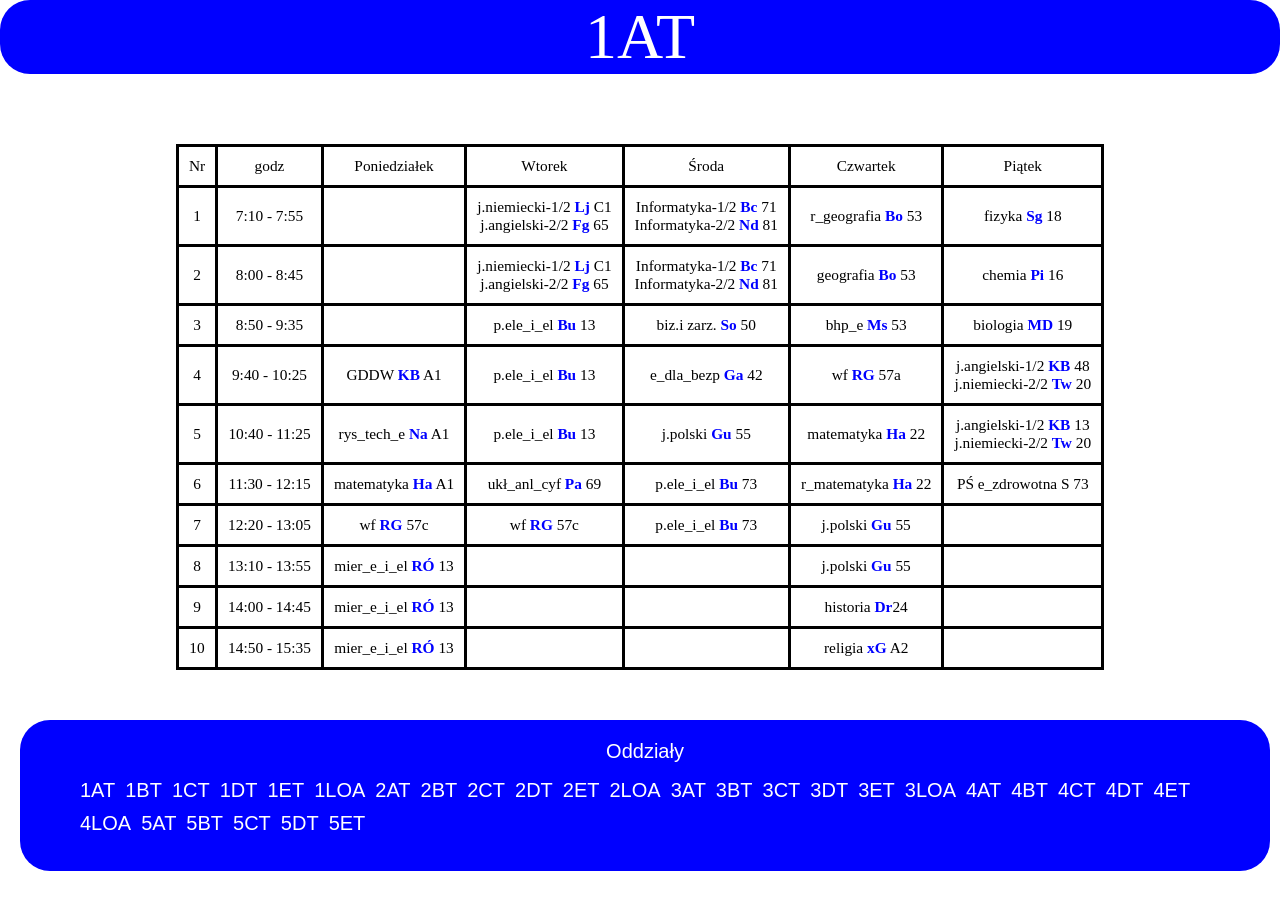
<file: index.html>
<!DOCTYPE html>

<html lang="en">
    <head>
        <meta charset="UTF-8">
        <meta name="viewport" content="width=device-width, initial-scale=1.0">
        <title>Document</title>
        <link rel="stylesheet" href="style.css">
    </head>

    <body>
        <main>
            <section>
                <div class="title-flex">
                    <span class="title">1AT</span>
                </div>
                <div class="flex">
                    <div class="grid">
                        <div class="navbar">
                            <span>Oddziały</span>
                            <ul>
                                <li>1AT</li>
                                <li>1BT</li>
                                <li>1CT</li>
                                <li>1DT</li>
                                <li>1ET</li>
                                <li>1LOA</li>
                                <li>2AT</li>
                                <li>2BT</li>
                                <li>2CT</li>
                                <li>2DT</li>
                                <li>2ET</li>
                                <li>2LOA</li>
                                <li>3AT</li>
                                <li>3BT</li>
                                <li>3CT</li>
                                <li>3DT</li>
                                <li>3ET</li>
                                <li>3LOA</li>
                                <li>4AT</li>
                                <li>4BT</li>
                                <li>4CT</li>
                                <li>4DT</li>
                                <li>4ET</li>
                                <li>4LOA</li>
                                <li>5AT</li>
                                <li>5BT</li>
                                <li>5CT</li>
                                <li>5DT</li>
                                <li>5ET</li>
                            </ul>
                        </div>
                        <div class="main">
                            <table>
                                <tr>
                                    <td>Nr</td>
                                    <td>godz</td>
                                    <td>Poniedziałek</td>
                                    <td>Wtorek</td>
                                    <td>Środa</td>
                                    <td>Czwartek</td>
                                    <td>Piątek</td>
                                </tr>
                                <tr>
                                    <td>1</td>
                                    <td>7:10 - 7:55</td>
                                    <td></td>
                                    <td>j.niemiecki-1/2<span> Lj</span> C1 <br>j.angielski-2/2 <span>Fg</span> 65</td>
                                    <td>Informatyka-1/2<span> Bc</span> 71 <br>Informatyka-2/2<span> Nd</span> 81</td>
                                    <td>r_geografia <span> Bo</span> 53</td>
                                    <td>fizyka <span> Sg</span> 18</td>
                                    
                                </tr>
                                <tr>
                                    <td>2</td>
                                    <td>8:00 - 8:45</td>
                                    <td></td>
                                    <td>j.niemiecki-1/2<span> Lj</span> C1 <br>j.angielski-2/2 <span>Fg</span> 65</td>
                                    <td>Informatyka-1/2<span> Bc</span> 71 <br>Informatyka-2/2<span> Nd</span> 81</td>
                                    <td>geografia <span> Bo</span> 53</td>
                                    <td>chemia <span> Pi</span> 16</td>
                                </tr>
                                <tr>
                                    <td>3</td>
                                    <td>8:50 - 9:35</td>
                                    <td></td>
                                    <td>p.ele_i_el <span>Bu</span> 13</td>
                                    <td>biz.i zarz. <span>So</span> 50</td>
                                    <td>bhp_e <span>Ms</span> 53</td>
                                    <td>biologia <span>MD</span> 19</td>
                                </tr>
                                <tr>
                                    <td>4</td>
                                    <td>9:40 - 10:25</td>
                                    <td>GDDW <span>KB</span> A1</td>
                                    <td>p.ele_i_el <span>Bu</span> 13</td>
                                    <td>e_dla_bezp <span>Ga</span> 42</td>
                                    <td>wf <span>RG</span> 57a</td>
                                    <td>j.angielski-1/2<span> KB</span> 48 <br>j.niemiecki-2/2 <span>Tw</span> 20</td>
                                </tr>
                                <tr>
                                    <td>5</td>
                                    <td>10:40 - 11:25</td>
                                    <td>rys_tech_e <span>Na</span> A1</td>
                                    <td>p.ele_i_el <span>Bu</span> 13</td>
                                    <td>j.polski <span>Gu</span> 55</td>
                                    <td>matematyka <span>Ha</span> 22</td>
                                    <td>j.angielski-1/2<span> KB</span> 13 <br>j.niemiecki-2/2 <span>Tw</span> 20</td>
                                </tr>
                                <tr>
                                    <td>6</td>
                                    <td>11:30 - 12:15</td>
                                    <td>matematyka <span>Ha</span> A1</td>
                                    <td>ukł_anl_cyf <span>Pa</span> 69</td>
                                    <td>p.ele_i_el <span>Bu</span> 73</td>
                                    <td>r_matematyka <span>Ha</span> 22</td>
                                    <td>PŚ e_zdrowotna S 73</td>

                                </tr>
                                <tr>
                                    <td>7</td>
                                    <td>12:20 - 13:05</td>
                                    <td>wf <span>RG</span> 57c</td>
                                    <td>wf <span>RG</span> 57c</td>
                                    <td>p.ele_i_el <span>Bu</span> 73</td>
                                    <td>j.polski <span>Gu</span> 55</td>
                                    <td></td>
                                </tr>
                                <tr>
                                    <td>8</td>
                                    <td>13:10 - 13:55</td>
                                    <td>mier_e_i_el <span>RÓ</span> 13</td>
                                    <td></td>
                                    <td></td>
                                    <td>j.polski <span>Gu</span> 55</td>
                                    <td></td>
                                </tr>
                                <tr>
                                    <td>9</td>
                                    <td>14:00 - 14:45</td>
                                    <td>mier_e_i_el <span>RÓ</span> 13</td>
                                    <td></td>
                                    <td></td>
                                    <td>historia <span>Dr</span>24</td>
                                    <td></td>
                                </tr>
                                <tr>
                                    <td>10</td>
                                    <td>14:50 - 15:35</td>
                                    <td>mier_e_i_el <span>RÓ</span> 13</td>
                                    <td></td>
                                    <td></td>
                                    <td>religia <span>xG</span> A2</td>
                                </tr>
                            </table>
                        </div>
                    </div>
                </div>
            </section>
        </main>
    </body>
</html>
</file>
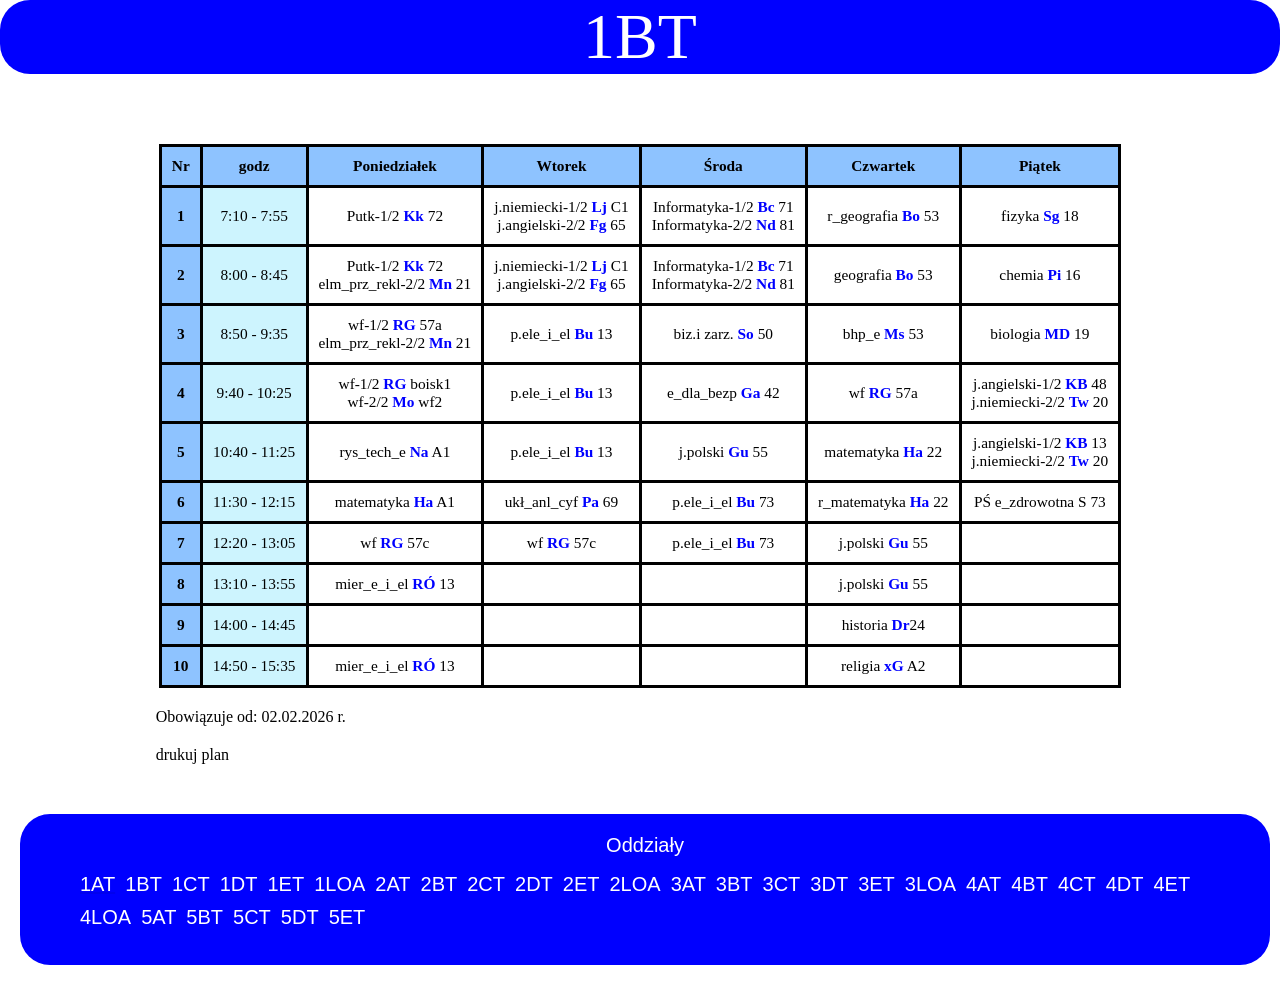
<file: 1bt.html>
<!DOCTYPE html>

<html lang="en">
    <head>
        <meta charset="UTF-8">
        <meta name="viewport" content="width=device-width, initial-scale=1.0">
        <title>Document</title>
        <link rel="stylesheet" href="style.css">
    </head>

    <body>
        <main>
            <section>
                <div class="title-flex">
                    <span class="title">1BT</span>
                </div>
                <div class="flex">
                    <div class="grid">
                        <div class="navbar">
                            <span>Oddziały</span>
                            <ul>
                                <a href="index.html"><li>1AT</li></a>
                                <li>1BT</li>
                                <li>1CT</li>
                                <li>1DT</li>
                                <li>1ET</li>
                                <li>1LOA</li>
                                <li>2AT</li>
                                <li>2BT</li>
                                <li>2CT</li>
                                <li>2DT</li>
                                <li>2ET</li>
                                <li>2LOA</li>
                                <li>3AT</li>
                                <li>3BT</li>
                                <li>3CT</li>
                                <li>3DT</li>
                                <li>3ET</li>
                                <li>3LOA</li>
                                <li>4AT</li>
                                <li>4BT</li>
                                <li>4CT</li>
                                <li>4DT</li>
                                <li>4ET</li>
                                <li>4LOA</li>
                                <li>5AT</li>
                                <li>5BT</li>
                                <li>5CT</li>
                                <li>5DT</li>
                                <li>5ET</li>
                            </ul>
                        </div>
                        <div class="main">
                            <table>
                                <tr>
                                    <td class="ad">Nr</td>
                                    <td class="ad">godz</td>
                                    <td class="ad">Poniedziałek</td>
                                    <td class="ad">Wtorek</td>
                                    <td class="ad">Środa</td>
                                    <td class="ad">Czwartek</td>
                                    <td class="ad">Piątek</td>
                                </tr>
                                <tr>
                                    <td class="ad">1</td>
                                    <td class="a-l">7:10 - 7:55</td>
                                    <td>Putk-1/2 <span>Kk</span> 72</td>
                                    <td>j.niemiecki-1/2<span> Lj</span> C1 <br>j.angielski-2/2 <span>Fg</span> 65</td>
                                    <td>Informatyka-1/2<span> Bc</span> 71 <br>Informatyka-2/2<span> Nd</span> 81</td>
                                    <td>r_geografia <span> Bo</span> 53</td>
                                    <td>fizyka <span> Sg</span> 18</td>
                                    
                                </tr>
                                <tr>
                                    <td class="ad">2</td>
                                    <td class="a-l">8:00 - 8:45</td>
                                    <td>Putk-1/2 <span>Kk</span> 72 <br> elm_prz_rekl-2/2 <span>Mn</span> 21</td>
                                    <td>j.niemiecki-1/2<span> Lj</span> C1 <br>j.angielski-2/2 <span>Fg</span> 65</td>
                                    <td>Informatyka-1/2<span> Bc</span> 71 <br>Informatyka-2/2<span> Nd</span> 81</td>
                                    <td>geografia <span> Bo</span> 53</td>
                                    <td>chemia <span> Pi</span> 16</td>
                                </tr>
                                <tr>
                                    <td class="ad">3</td>
                                    <td class="a-l">8:50 - 9:35</td>
                                    <td>wf-1/2<span> RG</span> 57a <br>  elm_prz_rekl-2/2 <span>Mn</span> 21</td>
                                    <td>p.ele_i_el <span>Bu</span> 13</td>
                                    <td>biz.i zarz. <span>So</span> 50</td>
                                    <td>bhp_e <span>Ms</span> 53</td>
                                    <td>biologia <span>MD</span> 19</td>
                                </tr>
                                <tr>
                                    <td class="ad">4</td>
                                    <td class="a-l">9:40 - 10:25</td>
                                    <td>wf-1/2<span> RG</span> boisk1 <br>wf-2/2<span> Mo</span> wf2</td>
                                    <td>p.ele_i_el <span>Bu</span> 13</td>
                                    <td>e_dla_bezp <span>Ga</span> 42</td>
                                    <td>wf <span>RG</span> 57a</td>
                                    <td>j.angielski-1/2<span> KB</span> 48 <br>j.niemiecki-2/2 <span>Tw</span> 20</td>
                                </tr>
                                <tr>
                                    <td class="ad">5</td>
                                    <td class="a-l">10:40 - 11:25</td>
                                    <td>rys_tech_e <span>Na</span> A1</td>
                                    <td>p.ele_i_el <span>Bu</span> 13</td>
                                    <td>j.polski <span>Gu</span> 55</td>
                                    <td>matematyka <span>Ha</span> 22</td>
                                    <td>j.angielski-1/2<span> KB</span> 13 <br>j.niemiecki-2/2 <span>Tw</span> 20</td>
                                </tr>
                                <tr>
                                    <td class="ad">6</td>
                                    <td class="a-l">11:30 - 12:15</td>
                                    <td>matematyka <span>Ha</span> A1</td>
                                    <td>ukł_anl_cyf <span>Pa</span> 69</td>
                                    <td>p.ele_i_el <span>Bu</span> 73</td>
                                    <td>r_matematyka <span>Ha</span> 22</td>
                                    <td>PŚ e_zdrowotna S 73</td>

                                </tr>
                                <tr>
                                    <td class="ad">7</td>
                                    <td class="a-l">12:20 - 13:05</td>
                                    <td>wf <span>RG</span> 57c</td>
                                    <td>wf <span>RG</span> 57c</td>
                                    <td>p.ele_i_el <span>Bu</span> 73</td>
                                    <td>j.polski <span>Gu</span> 55</td>
                                    <td></td>
                                </tr>
                                <tr>
                                    <td class="ad">8</td>
                                    <td class="a-l">13:10 - 13:55</td>
                                    <td>mier_e_i_el <span>RÓ</span> 13</td>
                                    <td></td>
                                    <td></td>
                                    <td>j.polski <span>Gu</span> 55</td>
                                    <td></td>
                                </tr>
                                <tr>
                                    <td class="ad">9</td>
                                    <td class="a-l">14:00 - 14:45</td>
                                    <td></td>
                                    <td></td>
                                    <td></td>
                                    <td>historia <span>Dr</span>24</td>
                                    <td></td>
                                </tr>
                                <tr>
                                    <td class="ad">10</td>
                                    <td class="a-l">14:50 - 15:35</td>
                                    <td>mier_e_i_el <span>RÓ</span> 13</td>
                                    <td></td>
                                    <td></td>
                                    <td>religia <span>xG</span> A2</td>
                                </tr>
                            </table>
                        </div>
                        <div class="start">
                            <span>Obowiązuje od: 02.02.2026 r.</span>
                            <span>drukuj plan</span>
                        </div>
                    </div>  
                </div>
            </section>
            <p class="space"></p>
        </main>
    </body>
</html>
</file>
<file: style.css>
.grid
{
    display: grid;
    grid-template-columns: repeat(auto-fit, auto-fit);
    grid-template-rows: repeat(auto-fit, auto-fit);
    margin-top: 70px;
   
    
}



body
{
    margin: 0;
}

.navbar
{
    padding: 20px;
    grid-area: navbar;
    grid-column: 3 / 3;
    grid-row: 2 / 6;
    background-color: blue;
    border-radius: 30px;
    margin-right: 10px;
    margin-left: 20px;
    
    
  
   
    
}

.navbar span 
{
    color: white;
    font-family: Arial;
    font-size: 20px;
    
    
   

}

.navbar ul li
{
    color: white;
    font-family: Arial;
    font-size: 20px;
    display: block;
    justify-content: center;
}

.navbar ul 
{
   
   list-style: none;
}


.main
{
    grid-area: main;
    grid-column: 4 / 12;
    grid-row: 2 / 6;
    display: flex;
    justify-content: center;


    
}

.title-flex
{
    display: flex;
    justify-content: center;
    background-color: blue;
    border-radius: 30px;
    color: white;
}

.flex
{
    display: flex;
    justify-content: center;
    
}




.main table tr td
{
    border: solid 3px black;
    text-align: center;
    padding: 10px;
    font-size: clamp(0.9rem, 1.2vw, 1.2rem);
}

.main table
{   border-collapse: collapse;
    border: solid 3px black;

    
  
}

.main table tr td span
{
  font-weight: bold;
  color: blue;

}

.title
{
    font-size: clamp(3rem, 5vw, 5rem);
}


.ad
{
    font-weight: bold;
    background-color: rgb(142, 195, 255);
    
}

.a-l
{
    background-color: hsl(192, 95%, 90%);
}

.start
{
    grid-column: 4 / 5;
    grid-row: 7 / 8;
    margin-top: 20px;
    display: flex;
    flex-direction: column;
    gap: 20px;
    
}

.start span
{
    font-size: clamp(0.5rem, 1vw 1rem);
}


@media (max-width:1407px)
{
    .navbar
        {
            padding: 20px;
            grid-area: navbar;
            grid-column: 4 / 12;
            grid-row: 12 / 12;
            background-color: blue;
            border-radius: 30px;
            margin-right: 10px;
            margin-left: 20px;
            margin-top: 50px;
            
            
        
        
            
        }

    .navbar ul li
        {
            color: white;
            font-family: Arial;
            font-size: 20px;
          
        }

    .navbar ul 
    {
        display: flex;
        gap: 10px;
        flex-wrap: wrap;
    }

    .navbar span 
    {
        display: flex;
        justify-content: center;
    }

    .start
        {
            grid-column: 5 / 6;
            margin-top: 20px;
        }

    
}

@media (max-width:1205px)
{
    
    .main
    {
        grid-area: main;
        grid-column: 4 / 12;
        grid-row: 2 / 6;
        display: flex;
        justify-content: center;

        
    }

    
}

@media (max-width:794px)
{
    .main table tr td
        {
            text-align: center;
            padding: 10px;
            font-size: clamp(0.5rem, 0.8vw, 0.8rem);
        }

  
}
</file>
